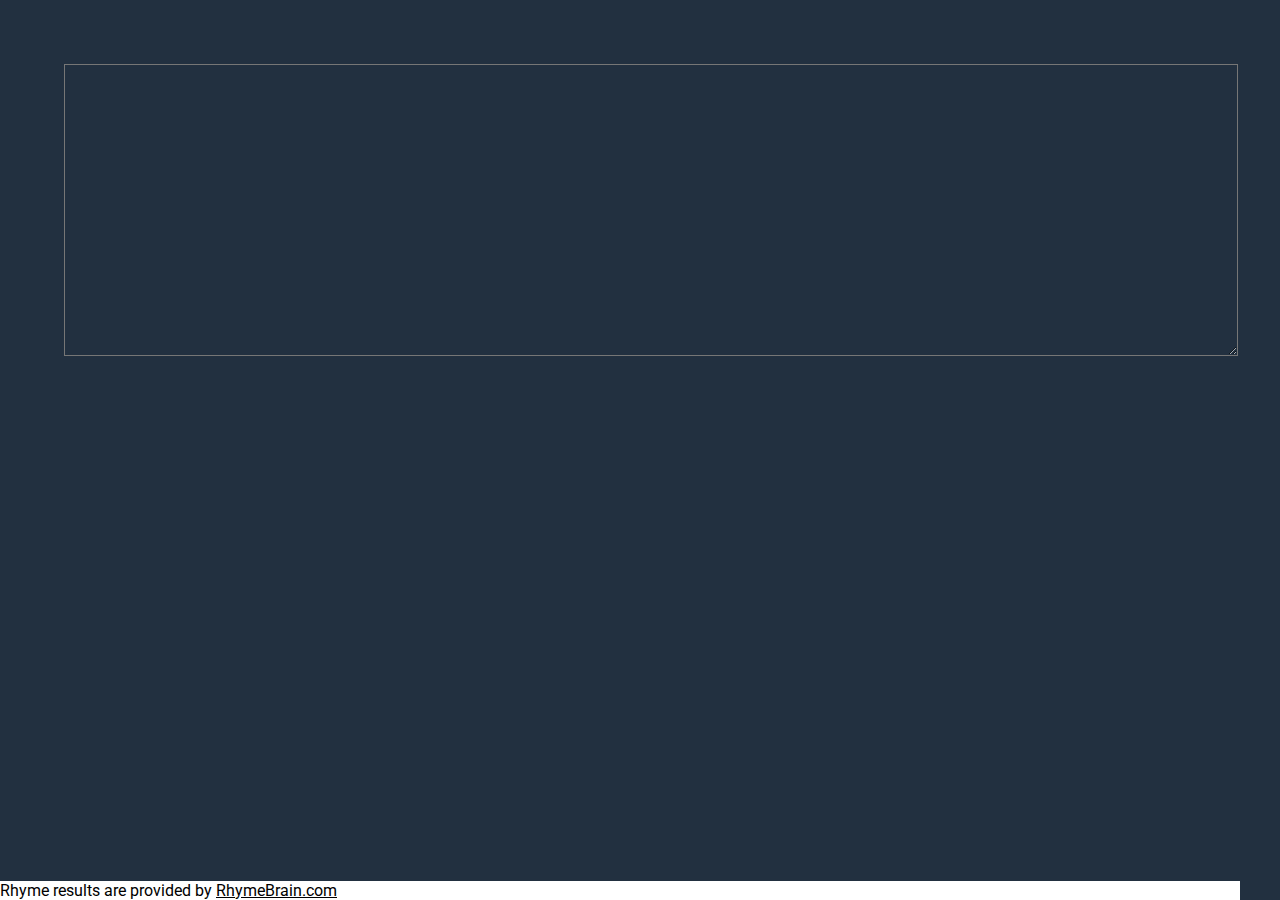
<file: index.html>
<!DOCTYPE html>

<html lang="en">
  <head>
    <meta charset="UTF-8" />
    <meta name="viewport" content="width=device-width, initial-scale=1.0" />
    <link
      href="https://fonts.googleapis.com/css?family=Roboto&display=swap"
      rel="stylesheet"
    />
    <link rel="stylesheet" href="style.css" />
    <script type="text/javascript" src="https://rhymebrain.com/external.js"></script>
    <title>Document</title>
  </head>
  <body>
    <textarea name="" id="lyrics" cols="" rows=""></textarea>
    <div id="rhymes"></div>
  </body>
  <script src="script.js"></script>
  <p class="credit">Rhyme results are provided by&nbsp<a href="https://rhymebrain.com" class="credit"> RhymeBrain.com</a></p>
</html>
</file>
<file: style.css>
* {
  margin: 0;
  padding: 0;
  font-family: "Roboto", sans-serif;
  background-color: #223040;
  color: #fff;
}

/* Mobile CSS */
#lyrics {
  max-width: 90%;
  width: 90%;
  margin: 5vw;
  max-height: 30%;
  height: 30vh;
  padding: 10px;
}

#rhymes {
  margin: 5vw;
}

.credit {
  margin: 0;
  position: fixed;
  bottom: 0px;
  background-color: #fff;
  color: #000;
}

p .credit {
  width: 80vw;
  margin: 0px;
}

/* Tablet CSS */
@media (min-width: 415px) {
}

/* Desktop CSS */
@media (min-width: 1024px) {
}
</file>
